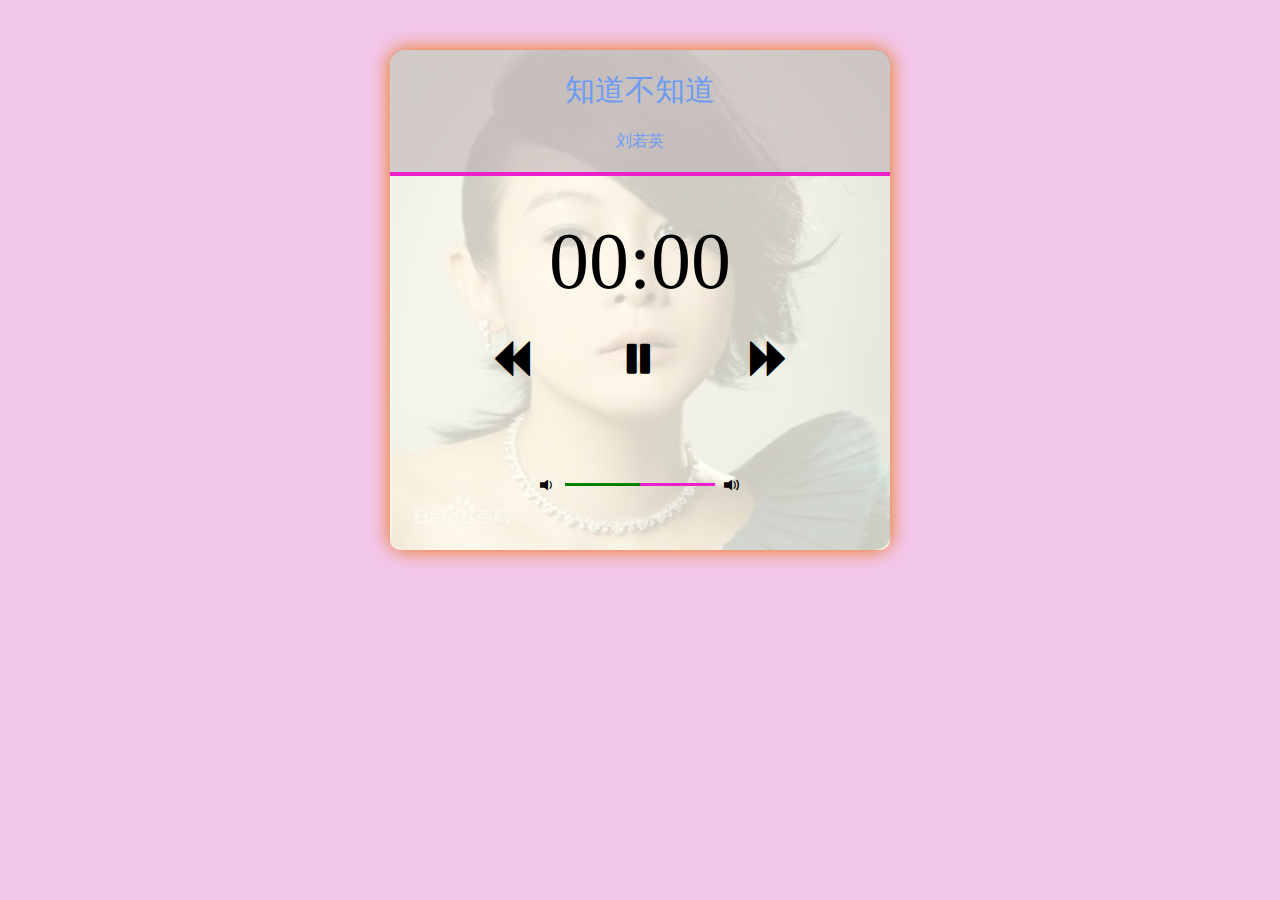
<file: music.html>
<!DOCTYPE html>
<html lang="en">
<head>
	<meta charset="UTF-8">
	<title>Music</title>
	<link rel="stylesheet" href="glyphicon.css">
	<style>
		*
		{
			box-sizing: border-box;
			text-decoration: none;
			font-weight: normal;
		}
		body
		{
			margin: 0;
			overflow: hidden;
			user-select:none;
			background-color: #F1C7EA;
		}
		section
		{
			width: 500px;
			height: 500px;
			background-image: url(wf.png);
			/*background-color: #F3CD5C;*/
			background-repeat: no-repeat;
			background-size: 100% 100%;
			display: flex;
			flex-direction: column;
			margin: 50px auto;
			border-radius: 15px;
			box-shadow: 0px 0px 20px #EB7108;
		}
		section header
		{
			height: 145px;
			width: 100%;
			background-color: rgba(212,204,202,0.93);
			border-top-left-radius: 15px;
			border-top-right-radius: 15px;
		}
		section header h1,h2
		{
			font-size: 30px;
			margin: 20px auto;
			/*height: 50px;*/
			/*background-color: red;*/
			text-align: center;
			/*text-align: center;*/
			/*margin-top: 50px;*/
			color: #6D9BF2;
		}
		section h2
		{
			font-size: 16px;
		}
		progress:nth-of-type(1)
		{
			width: 100%;
			height: 5px;
			background-color: #7BE420;
		}
		::-webkit-progress-bar
		{
			background-color: #EB1FCC;
		}
		main
		{
			width: 100%;
			height: 100%;
			background-color: rgba(255,255,243,0.8);
			display: flex;
			flex-direction: column;
			align-items: center;
			border-bottom-left-radius: 10px;
			border-bottom-right-radius: 10px;
		}
		time
		{
			font-size: 80px;
			margin-top: 40px;
		}
		div
		{
			display: flex;
			width: 300px;
			/*background-color: red;*/
			display: flex;
			justify-content: space-between;
			margin-top: 30px;
		}
		div span
		{
			font-size: 40px;
		}
		aside
		{
			margin-top: 100px;
			display: flex;
			width: 200px;
			align-items: center;
			justify-content: space-between;
			/*background-color: red;*/
		}
		#progress
		{
			display: inline-block;
			width: 150px;
			/*height: 5px;*/
			background-color: red;
			height: 3px;
			border-radius: 5px;
		}
		time:hover, div span:hover, aside>*:hover
		{
			color: white;
			text-shadow: 0 0 20px black;
		}
	</style>
</head>
<body>
	<audio src=""></audio>
	<section>
		<header>
			<h1>传奇</h1>
			<h2>王菲</h2>
		</header>
		<progress value="0"></progress>
		<main>
			<time>00:00</time>
			<div>
				<span class="glyphicon glyphicon-backward" onclick="pre()"></span>
				<span class="glyphicon glyphicon-pause" onclick="playOrpause()"></span>
				<span class="glyphicon glyphicon-forward" onclick="next()"></span>
			</div>

			<aside>
				<span class="glyphicon glyphicon-volume-down" onclick="volumeDown()"></span>
				<progress id="progress" value="0.5"></progress>
				<span class="glyphicon glyphicon-volume-up" onclick="volumeUp()"></span>
		</aside>
		</main>

		
	</section>
	<script src ='jquery.js'></script>
	<script src = 'music.js'></script>
</body>
</html>
</file>
<file: glyphicon.css>
@font-face {
    font-family: "Glyphicons Halflings";
    src: url("fonts/glyphicons-halflings-regular.eot?#iefix") format("embedded-opentype"), url("fonts/glyphicons-halflings-regular.woff2") format("woff2"), url("fonts/glyphicons-halflings-regular.woff") format("woff"), url("fonts/glyphicons-halflings-regular.ttf") format("truetype"), url("fonts/glyphicons-halflings-regular.svg#glyphicons_halflingsregular") format("svg");
}
.glyphicon {
    position: relative;
    top: 1px;
    display: inline-block;
    font-family: "Glyphicons Halflings";
    font-style: normal;
    font-weight: 400;
    line-height: 1;
    -moz-osx-font-smoothing: grayscale;
}
.glyphicon-backward:before {
    content:"\e071"
}
.glyphicon-play:before {
    content:"\e072"
}
.glyphicon-pause:before {
    content:"\e073"
}
.glyphicon-stop:before {
    content:"\e074"
}
.glyphicon-forward:before {
    content:"\e075"
}
.glyphicon-volume-off:before {
    content:"\e036"
}
.glyphicon-volume-down:before {
    content:"\e037"
}
.glyphicon-volume-up:before {
    content:"\e038"
}
</file>
